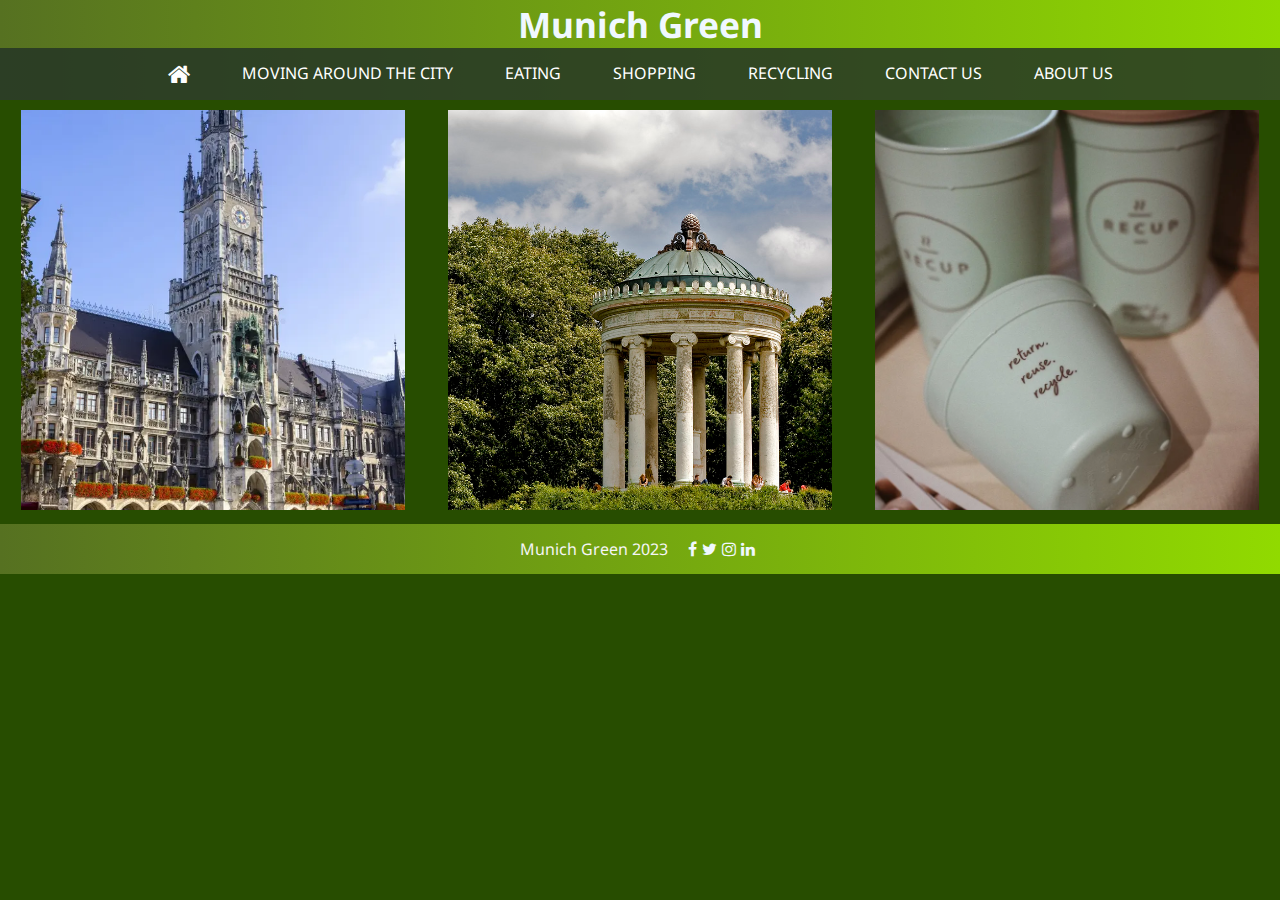
<file: index.html>
<!DOCTYPE html>
<html lang="en">
  <head>
    <meta charset="UTF-8" />
    <meta http-equiv="X-UA-Compatible" content="IE=edge" />
    <meta name="viewport" content="width=device-width, initial-scale=1.0" />
    <link rel="preconnect" href="https://fonts.googleapis.com" />
    <link rel="preconnect" href="https://fonts.gstatic.com" crossorigin />
    <link
      href="https://fonts.googleapis.com/css2?family=Delicious+Handrawn&family=Noto+Sans:ital,wght@0,100;0,200;0,300;0,400;0,500;0,600;1,100;1,200&display=swap"
      rel="stylesheet"
    />
    <link
      rel="stylesheet"
      href="https://cdnjs.cloudflare.com/ajax/libs/font-awesome/4.7.0/css/font-awesome.min.css"
    />
    <link rel="stylesheet" href="style.css" />

    <title>"Munich green"</title>
  </head>
  <body>
    <header>
      <!-- Navigation Bar -->
      <nav>
        <h1 id="main-title">Munich Green</h1>
        <ul>
          <li id="home"><a href="index.html" class="fa fa-home"></a>
          </li>
          <li class="dropdown">
            <a href="#" class="dropbtn">MOVING AROUND THE CITY</a>
            <div class="dropdown-content">
              <a
                target="_blank"
                href="https://www.muenchen.de/en/transportation/biking/bike-rentals-munich"
                >Rent a bike</a>
              <a
                target="_blank"
                href="https://www.muenchen.de/en/transportation"
                >Public Transport</a
              >
            </div>
          </li>
           <li class="dropdown">
            <a href="#" class="dropbtn">EATING</a>
            <div class="dropdown-content">
              <a
                target="_blank"
                href="https://community-kitchen.com/"
                >Community Kitchen</a
              >
              <a
                target="_blank"
                href="https://www.toogoodtogo.com/de"
               
                >To Good to go</a></li>

                <li class="dropdown">
                  <a href="#" class="dropbtn">SHOPPING</a>
                  <div class="dropdown-content">   
             <a target="_blank" href="https://www.hofflohmaerkte.de/muenchen/"
              >Hofflohmaerkte</a
              >
              <a target="_blank" href="https://ohne-laden.shop/"
              >Ohne Laden</a>
          </div></li>
          <li class="dropdown">
            <a href="#" class="dropbtn">RECYCLING</a>
            <div class="dropdown-content">
            <a
              target="_blank"
              href="https://www.simplegermany.com/pfand-germany/">Pfand System</a>
              <a
              target="_blank"
              href="https://boredinmunich.com/recycling-in-munich-2022/">Recycling at home</a>
              
          </li>
          <li><a href="contactUs.html">CONTACT US</a></li>
          <li> <a href="aboutUs.html">ABOUT US</a></li>
        </ul>
      </nav>
    </header>
   <!-- Adding images -->
    <div class="container">
      <div class="gallery">
        <a href="#">
          <img 
            src="img/Marienplatznew.webp"
            alt="Marienplatz"
            
          />
        </a>
        <div class="overlay">
         <div class="text">
            <h3>First time in the city?</h3>
            <p>Learn about how can you practice sustainable tourism in town</p>
            <p>Even if you come to the city for the first time, you are moving in or
            you want to start a sustainable life, here you will find some tips to
            start with</p>
          </div>
        </div>
      </div>

      <div class="gallery">
          <a href="#">
            <img 
              src="img/englishergarten.jpg"
              alt="Marienplatz"
              
            />
          </a>
          <div class="overlay">
           <div class="text">
              <h3>Because there is not "PLANET B"</h3>
              <p>We are all in this together and we can come through this only if we work together.
                No matter how young you are, you will always have ways to contribute.
                 So, let us all do our best to save this beautiful planet of our.</p>
            </div>
          </div>
        
        </div>
    
      <div class="gallery">
        <a href="#">
          <img 
            src="img/Recup_Coffee_toGo.jpg"
            alt="Recup"
             />
            </a>
        <div class="overlay">
          <div class="text"> <h3>Using Recup system in Munich</h3>          
            <ol>
               <li>Order a drink to-go or a take-away meal in a RECUP or a REBOWL and deposit €1 or €5.</li> 
               <li>Enjoy your drink or your food to go without any packaging waste</li>
               <li>Return your borrowed RECUPs and REBOWLs at any partner location in Germany and get your deposit back.</li>
               <li><a target="_blank" href="https://recup.de/en/">MORE INFO</a> </li>
             </ol>          
           </div>
        </div>
      
        
      </div>
    
    </div>

    <footer>
      <p>Munich Green 2023</p>
      <div id="main-footer">
        <a href="#" class="fa fa-facebook"></a>
        <a href="#" class="fa fa-twitter"></a>
        <a href="#" class="fa fa-instagram"></a>
        <a href="#" class="fa fa-linkedin"></a>       
      </div>
    </footer>
  </body>
</html>
</file>
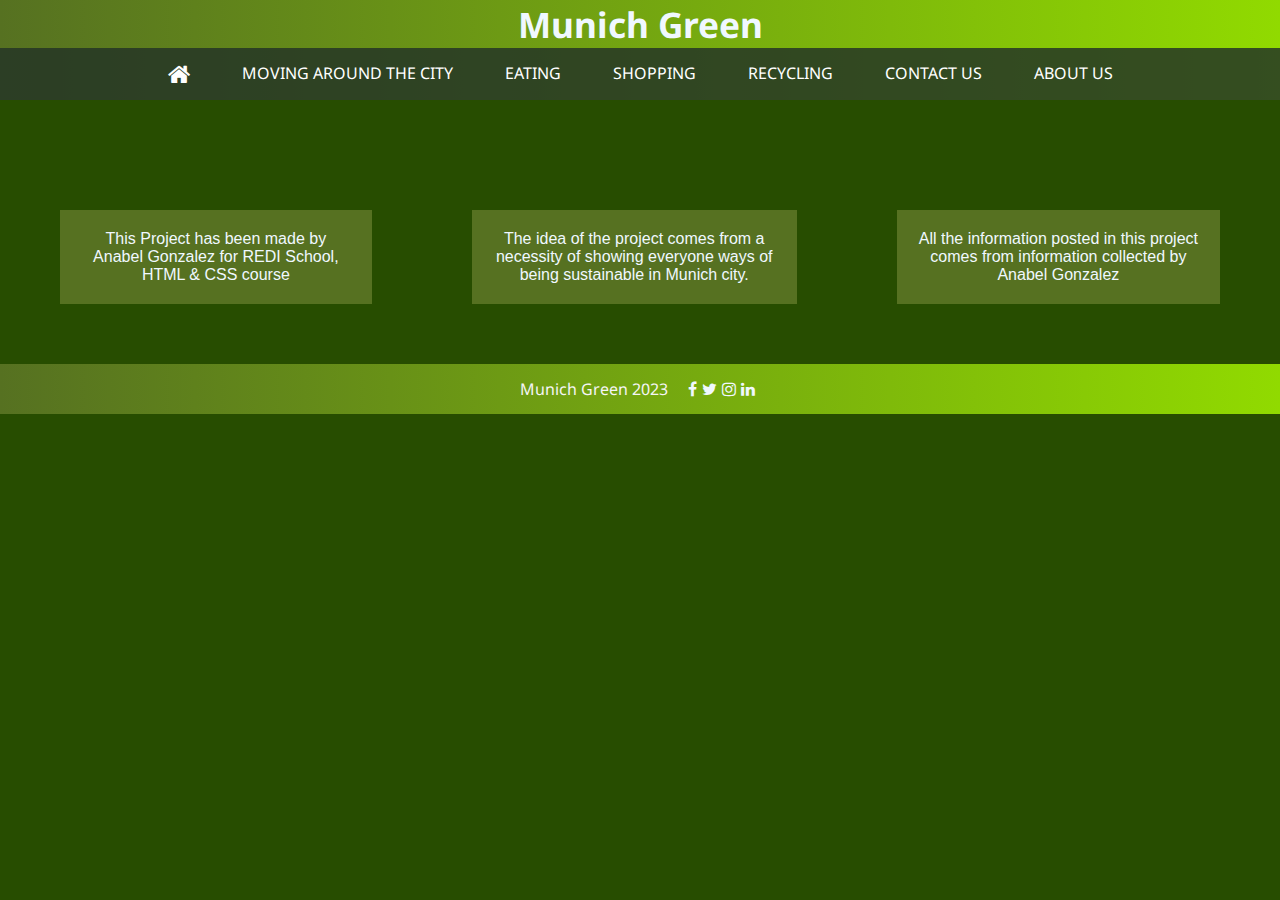
<file: aboutUs.html>
<!DOCTYPE html>
<html lang="en">
  <head>
    <meta charset="UTF-8" />
    <meta http-equiv="X-UA-Compatible" content="IE=edge" />
    <meta name="viewport" content="width=device-width, initial-scale=1.0" />
    <link rel="preconnect" href="https://fonts.googleapis.com" />
    <link rel="preconnect" href="https://fonts.gstatic.com" crossorigin />
    <link
      href="https://fonts.googleapis.com/css2?family=Delicious+Handrawn&family=Noto+Sans:ital,wght@0,100;0,200;0,300;0,400;0,500;0,600;1,100;1,200&display=swap"
      rel="stylesheet"
    />
    <link
      rel="stylesheet"
      href="https://cdnjs.cloudflare.com/ajax/libs/font-awesome/4.7.0/css/font-awesome.min.css"
    />
    <link rel="stylesheet" href="style.css" />

    <title>"Munich green"</title>
  </head>
  <body>
    <header>
      <!-- Navigation Bar -->
      <nav>
        <h1>Munich Green</h1>
        <ul>
          <li id="home"><a href="index.html" class="fa fa-home"></a></li>
          <li class="dropdown">
            <a href="#" class="dropbtn">MOVING AROUND THE CITY</a>
            <div class="dropdown-content">
              <a
                target="_blank"
                href="https://www.muenchen.de/en/transportation/biking/bike-rentals-munich"
                >Rent a bike</a
              >
              <a
                target="_blank"
                href="https://www.muenchen.de/en/transportation"
                >Public Transport</a
              >
            </div>
          </li>

           <li class="dropdown">
            <a href="#" class="dropbtn">EATING</a>
            <div class="dropdown-content">
              <a
                target="_blank"
                href="https://community-kitchen.com/"
                >Community Kitchen</a
              >
              <a
                target="_blank"
                href="https://www.toogoodtogo.com/de"
               
                >To Good to go</a></div></li>

                <li class="dropdown">
                  <a href="#" class="dropbtn">SHOPPING</a>
                  <div class="dropdown-content">   
            <a target="_blank" href="https://www.hofflohmaerkte.de/muenchen/"
              >Hofflohmaerkte</a
            >
            <a target="_blank" href="https://ohne-laden.shop/"
            >Ohne Laden</a>
          </div></li>
          <li class="dropdown">
            <a href="#" class="dropbtn">RECYCLING</a>
            <div class="dropdown-content">
            <a
              target="_blank"
              href="https://www.simplegermany.com/pfand-germany/">Pfand System</a>
              <a
              target="_blank"
              href="https://boredinmunich.com/recycling-in-munich-2022/">Recycling at home</a>
              
          </li>

          <li><a href="contactUs.html">CONTACT US</a></li>
          <li> <a href="#">ABOUT US</a></li>
        </ul>
      </nav>
    </header>
    <div class="grid-container">
        <div class="grid-item">
            <p>This Project has been made by Anabel Gonzalez for REDI School, HTML & CSS course</p>
        </div>
        <div class="grid-item">
            <p>The idea of the project comes from a necessity of showing everyone ways of being sustainable in Munich city.</p>
        </div>
        <div class="grid-item">
            <p>All the information posted in this project comes from information collected by Anabel Gonzalez</p>
        </div>
    </div>
    
    <footer>
      <p>Munich Green 2023</p>
      <div id="main-footer">
        <a href="#" class="fa fa-facebook"></a>
        <a href="#" class="fa fa-twitter"></a>
        <a href="#" class="fa fa-instagram"></a>
        <a href="#" class="fa fa-linkedin"></a>
      </div>
    </footer>
  </body>
</html>
</file>
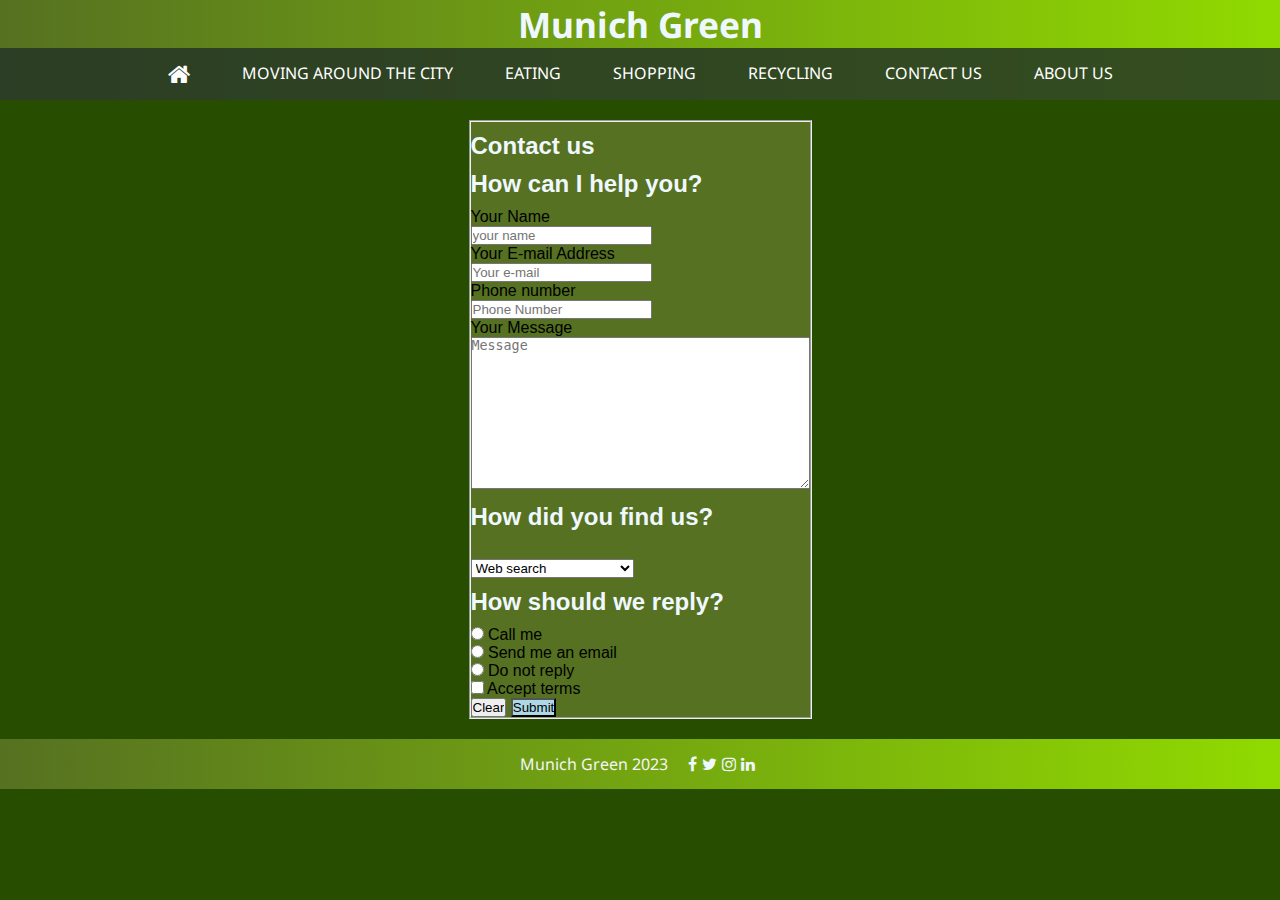
<file: contactUs.html>
<!DOCTYPE html>
<html lang="en">
  <head>
    <meta charset="UTF-8" />
    <meta http-equiv="X-UA-Compatible" content="IE=edge" />
    <meta name="viewport" content="width=device-width, initial-scale=1.0" />
    <link rel="preconnect" href="https://fonts.googleapis.com" />
    <link rel="preconnect" href="https://fonts.gstatic.com" crossorigin />
    <link
      href="https://fonts.googleapis.com/css2?family=Delicious+Handrawn&family=Noto+Sans:ital,wght@0,100;0,200;0,300;0,400;0,500;0,600;1,100;1,200&display=swap"
      rel="stylesheet"
    />
    <link
      rel="stylesheet"
      href="https://cdnjs.cloudflare.com/ajax/libs/font-awesome/4.7.0/css/font-awesome.min.css"
    />
    <link rel="stylesheet" href="style.css" />

    <title>"Munich green"</title>
  </head>
  <body>
    <header>
      <!-- Navigation Bar -->
      <nav>
        <h1>Munich Green</h1>
        <ul>
          <li id="home"><a href="index.html" class="fa fa-home"></a></li>
          <li class="dropdown">
            <a href="#" class="dropbtn">MOVING AROUND THE CITY</a>
            <div class="dropdown-content">
              <a
                target="_blank"
                href="https://www.muenchen.de/en/transportation/biking/bike-rentals-munich"
                >Rent a bike</a
              >
              <a
                target="_blank"
                href="https://www.muenchen.de/en/transportation"
                >Public Transport</a
              >
            </div>
          </li>

           <li class="dropdown">
            <a href="#" class="dropbtn">EATING</a>
            <div class="dropdown-content">
              <a
                target="_blank"
                href="https://community-kitchen.com/"
                >Community Kitchen</a
              >
              <a
                target="_blank"
                href="https://www.toogoodtogo.com/de"
               
                >To Good to go</a></div></li>

                <li class="dropdown">
                  <a href="#" class="dropbtn">SHOPPING</a>
                  <div class="dropdown-content">   
            <a target="_blank" href="https://www.hofflohmaerkte.de/muenchen/"
              >Hofflohmaerkte</a
            >
            <a target="_blank" href="https://ohne-laden.shop/"
            >Ohne Laden</a>
          </div></li>
          <li class="dropdown">
            <a href="#" class="dropbtn">RECYCLING</a>
            <div class="dropdown-content">
            <a
              target="_blank"
              href="https://www.simplegermany.com/pfand-germany/">Pfand System</a>
              <a
              target="_blank"
              href="https://boredinmunich.com/recycling-in-munich-2022/">Recycling at home</a>
              
          </li>
          <li><a href="contactUs.html">CONTACT US</a></li>
          <li><a href="aboutUs.html">ABOUT US</a></li>
        </ul>
      </nav>
    </header>
    <div class="form-container">
      <form action="/action_page.php" id="contact-form">  
        <fieldset>
          <h2>Contact us</h2>
          <h2>How can I help you?</h2>
  
          <div>
            <label for="your-name">Your Name</label><br />
            <input placeholder="your name" type="text" name="your-name" id="your-name" required/>
            <br />  
            <label for="email-address">Your E-mail Address</label>
            <br />
            <input placeholder="Your e-mail" type="email" name="email-address" id="email-address" required/>
            <br />  
            <label for="phone-number">Phone number</label><br />
            <input placeholder="Phone Number" type="number" name="phone-number" id="phone-number" required/>
            <br />  
            <label for="message">Your Message</label><br />
            <textarea placeholder="Message" id="message" rows="10" cols="40" name="message" required ></textarea>
            <br />
          </div>
          <div>
            <label for="find-us">
              <h2>How did you find us?</h2></label><br />
              <select id="find-us" name="How did yu find us?">
              <option value="Web Search">Web search</option>
              <option value="Social media">Social Media</option>
              <option value="Friend recommendation">Friend recommendation</option>
            </select>
          </div>
          <div class="reply-container">
            <h2>How should we reply?</h2>
            <div class="call-me">
              <input type="radio" id="call-me" name="reply" value="call-me" />
              <label for="call-me">Call me</label><br />
            </div>
  
            <div class="send-email">
              <input
                type="radio"
                id="send-email"
                name="reply"
                value="send-email"
              />
              <label for="send-email">Send me an email</label><br />
            </div>
  
            <div class="do-not-reply">
              <input
                type="radio"
                id="do-not-reply"
                name="reply"
                value="do-not-reply"
              />
              <label for="do-not-reply">Do not reply</label><br />
            </div>
          </div>
          <div>
            <input
              type="checkbox"
              id="accept-terms"
              name="accept terms"
              value="accept-terms"
              required
            />
            <label for="accept-terms">Accept terms</label><br />
          </div>
          <div>
            <input type="reset" value="Clear" />
            <input type="submit" value="Submit" class="btn-submit" />
          </div>
        </fieldset>
      </form>
    </div>
     
    <footer>
      <p>Munich Green 2023</p>
      <div id="main-footer">
        <a href="#" class="fa fa-facebook"></a>
        <a href="#" class="fa fa-twitter"></a>
        <a href="#" class="fa fa-instagram"></a>
        <a href="#" class="fa fa-linkedin"></a>       
      </div>
    </footer>
    </body>
  </html>
</file>
<file: style.css>
:root {
  --darkgreen: rgba(37, 53, 38, 0.85);
  --lightgreen: rgb(86, 113, 33);
}

* {
  margin: 0;
  padding: 0;
  box-sizing: border-box;
}

body {
  background-color: rgb(39, 77, 0);
}

html {
  font-family: "Noto Sans", sans-serif;
}

li {
  display: inline;
  margin-left: 20px;
  margin-right: 20px;
}

nav {
  text-align: center;
  background-image: linear-gradient(
    to right,
    rgb(86, 113, 33),
    rgb(145, 218, 0)
  );
  color: aliceblue;
  font-family: "Noto Sans", sans-serif;
}

a {
  text-decoration: none;
  color: aliceblue;
}

h1 {
  font-size: 2em;
  font-family: "Noto Sans";
  justify-content: center;
  text-align: center;
  color: aliceblue;
}
#main-title {
  animation-name: titleSizeChange;
  animation-duration: 5s;
}

@keyframes titleSizeChange {
  from {
    font-size: 1em;
  }
  to {
    font-size: 2em;
  }
}
h2 {
  text-align: justify;
}
h3 {
  text-align: center;
}
img {
  width: 100%;
  object-fit: cover;
}
div {
  font-family: sans-serif;
}
footer {
  height: 50px;
  display: flex;
  align-items: center;
  align-content: space-between;
  gap: 20px;
  margin-top: 0px;
  justify-content: center;
  color: whitesmoke;
  background-image: linear-gradient(
    to right,
    rgb(86, 113, 33),
    rgb(145, 218, 0)
  );
}

.hidden {
  display: none;
}

div.gallery {
  margin: 5px;
  float: left;
  width: auto;
  height: auto;
  max-width: 450px;
}

div.gallery:hover {
  border: 1px solid #777;
}

div.gallery img {
  min-height: 0;
  max-height: 100%;
  width: 100%;
  height: auto;
  object-fit: cover;
}

div.desc {
  padding: 15px;
  text-align: center;
}
.container {
  display: flex;
  align-content: center;
  justify-content: center;
}

li a,
.dropbtn {
  display: inline-block;
  color: white;
  text-align: center;
  padding: 14px 16px;
  text-decoration: none;
}

li a:hover,
.dropdown:hover .dropbtn {
  background-color: var(--lightgreen);
}

li.dropdown {
  display: inline-block;
}

.dropdown-content {
  display: none;
  position: absolute;
  background-color: var(--lightgreen);
  min-width: 160px;
  box-shadow: 0px 8px 16px 0px rgba(0, 0, 0, 0.2);
  z-index: 1;
}

.dropdown-content a {
  color: white;
  padding: 12px 16px;
  text-decoration: none;
  display: block;
  text-align: left;
}

.dropdown-content a:hover {
  background-color: var(--darkgreen);
}

.dropdown:hover .dropdown-content {
  display: block;
}
ul {
  list-style-type: none;
  margin: 0;
  padding: 0;
  overflow: hidden;
  background-color: var(--darkgreen);
}

ol li {
  display: block;
  padding: 10px;
}

.gallery {
  position: relative;
  width: 100%;
}

.image {
  display: block;
  width: 100%;
  height: auto;
}

.overlay {
  position: absolute;
  bottom: 0;
  left: 0;
  right: 0;
  background-color: var(--darkgreen);
  overflow: hidden;
  width: 100%;
  height: 0;
  transition: 0.5s ease;
}

.gallery:hover .overlay {
  height: 100%;
}
.text {
  color: white;
  font-size: 10px;
  position: center;
  top: 0%;
  left: 50%;
  text-align: center;
}

/* styles about us */
.grid-container {
  display: grid;
  grid-template-columns: auto auto auto;
  background-color: rgb(39, 77, 0);
  padding: 10px;
  margin-top: 50px;
}
.grid-item {
  background-color: rgb(86, 113, 33);
  padding: 20px;
  text-align: center;
  margin: 50px;
  color: aliceblue;
}
#home {
  font-size: x-large;
}

/*contact us style*/
.form-container {
  margin: 20px auto;
  display: flex;
  justify-content: center;
}

div label {
  display: inline;
}

.btn-submit {
  background-color: lightblue;
}

fieldset h2,
h3 {
  color: aliceblue;
  margin-bottom: 10px;
  margin-top: 10px;
}
fieldset {
  background-color: var(--lightgreen);
}
header {
  text-decoration: none;
  text-align: left;
  margin-top: 0;
}

.text {
  text-align: left;
  font-family: "Noto Sans";
  font-size: medium;
  padding: 20px;
}

/*Responsive Design*/
/* Small screens */
@media only screen and (max-width: 600px) {
  /* Adjust h1 font size */
  h1 {
    font-size: 1.5em;
  }

  /* Adjust gallery styles */
  div.gallery {
    width: 80%;
    margin: 5px;
  }

  div.gallery img {
    width: 100%;
    height: auto;
  }
  input,
  textarea,
  select {
    width: 100%;
    box-sizing: border-box;
  }

  .btn-submit,
  input[type="reset"] {
    width: 50%;
  }

  .text {
    font-size: small;
    padding: 0px;
  }
  ol li {
    margin: 1px;
    padding: 0px;
  }
  ol,
  h3 {
    margin-top: 1px;
    margin-bottom: 0px;
  }

  .grid-container {
    display: flex;
    flex-direction: column;
  }

  div input {
    width: auto;
  }
}

/* Add media query for screens smaller than 768px */
@media screen and (max-width: 767px) {
  /* Adjust body background */
  body {
    background-attachment: scroll;
  }

  /* Adjust container layout */
  .container {
    flex-direction: column;
    align-items: center;
  }

  /* Adjust gallery styles */
  div.gallery {
    width: 75%;
    margin-bottom: 20px;
    padding: 0%;
  }

  div.gallery img {
    max-height: 200px;
  }

  /* Adjust footer margin */
  footer {
    margin-top: 50px;
  }
}
/* Media queries for larger screens */
@media only screen and (min-width: 768px) {
  nav ul {
    justify-content: flex-start;
  }
}

/* Medium screens */
@media only screen and (min-width: 601px) and (max-width: 1024px) {
  h1 {
    font-size: 1.8em;
  }

  div.gallery img {
    max-height: 200px;
    max-width: 350px;
  }

  .container {
    flex-wrap: wrap;
    justify-content: center;
  }

  div.gallery {
    max-width: 50%;
    margin: 10px;
  }
}
/* Add media query for screens between 768px and 1023px */
@media screen and (min-width: 768px) and (max-width: 1023px) {
  div.gallery img {
    max-height: 300px;
  }
}

@media screen and (min-width: 768px) and (max-width: 1023px) {
  /* Adjust container layout */
  .container {
    flex-wrap: wrap;
    justify-content: center;
  }

  /* Adjust gallery styles */
  div.gallery {
    width: 50%;
    margin: 10px;
  }

  div.gallery img {
    max-height: 300px;
  }
}

/* Add media query for screens larger than 1023px */
@media screen and (min-width: 1024px) {
  /* Adjust container layout */
  .container {
    justify-content: space-around;
  }

  /* Adjust gallery styles */
  div.gallery {
    width: 30%;
    margin: 10px;
  }

  div.gallery img {
    max-height: 400px;
  }
  h1 {
    font-size: 2.2em;
  }
}

/* Mobile-first responsive styles */

/* Header */
header {
  text-align: center;
}

nav ul {
  display: flex;
  flex-wrap: wrap;
  justify-content: center;
  padding: 0;
}

nav li {
  list-style: none;
  margin: 0 10px;
}

label {
  display: block;
}

textarea {
  width: 100%;
}

.reply-container {
  display: flex;
  flex-direction: column;
}

/* Footer */
footer {
  text-align: center;
  padding: 20px 0;
}

#main-footer {
  display: flex;
  justify-content: center;
}

#main-footer a {
  margin-right: 5px;
}
</file>
